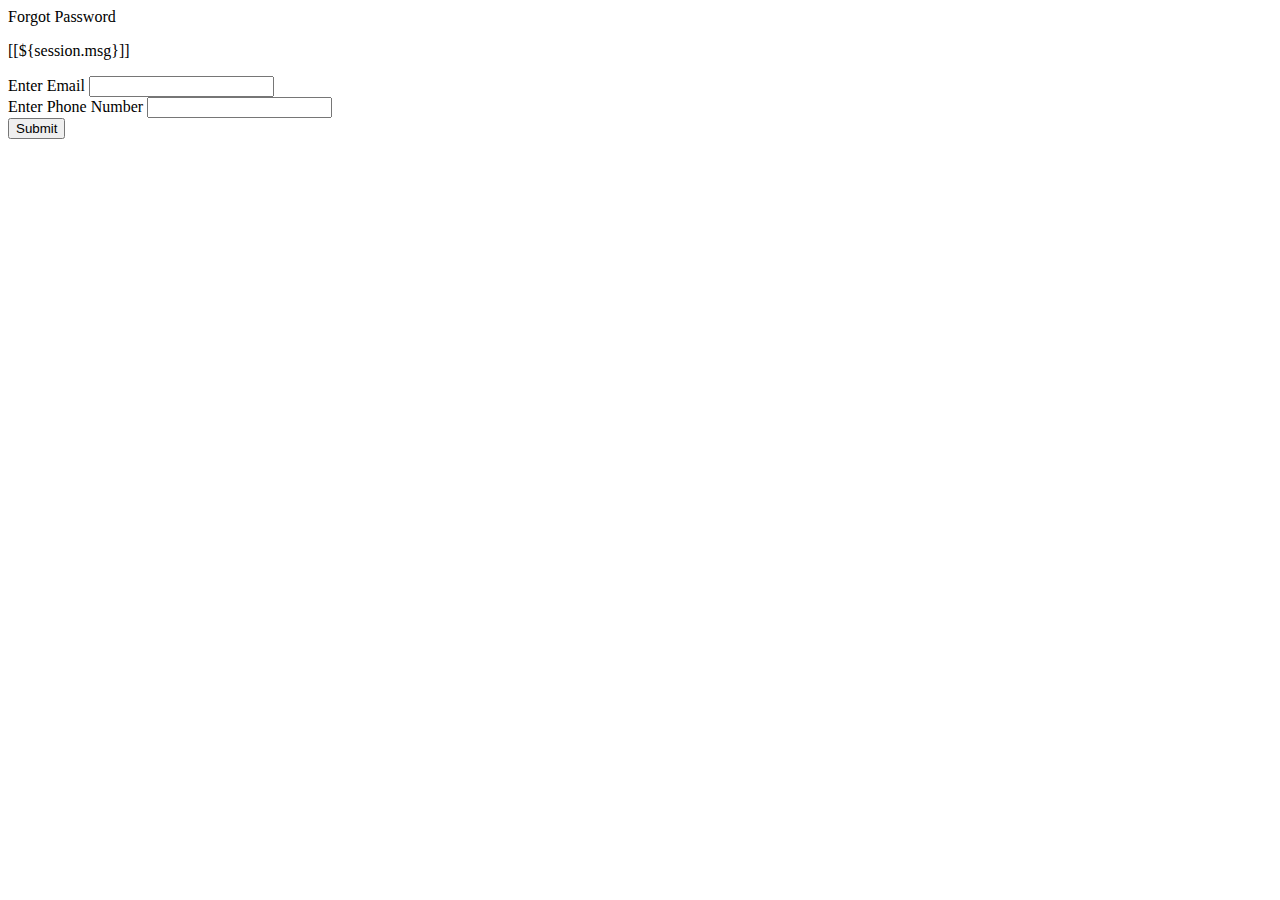
<file: src/main/resources/templates/forgot_password.html>
<!DOCTYPE html>
<html lang = "en" xmlns:th="http://www.thymeleaf.org" th:replace = "base::layout(~{::section})">
<head>
<meta charset="ISO-8859-1">
<title>Insert title here</title>
</head>
<body>
	
	<section>
	
		<div class = "container mt-5">
		
			<div class = "row">
			
				<div class = "col-md-6 offset-md-3">
				
					<div class = "card">
					
						<div class = "card-header text-center fs-4"> Forgot Password</div>
						
						
						<th:block th:if = "${session.msg}">
						
							<p class = "text-center fs-4 text-success">[[${session.msg}]]</p>
							<th:block th:text = "${#session.removeAttribute('msg')}"></th:block>
						
						</th:block>
						
						
						<div class = "card-body">
						
							<form action="/forgotPassword" method = "post">
							
								
								
								<div class = "mb-3">
								
									<label>Enter Email</label>
									<input type = "email" name = "email" class = "form-control">
									
								</div>
								
								
								<div class = "mb-3">
								
									<label>Enter Phone Number</label>
									<input type = "number" name = "mobileNum" class = "form-control">
									
								</div>
								
								<button class = "btn btn-primary col-md-12">Submit</button>
							
							</form>
							
							
						</div>
						
						
					</div>
				
				</div>
			
			</div>
		
		</div>
	
	</section>
	
</body>
</html>
</file>
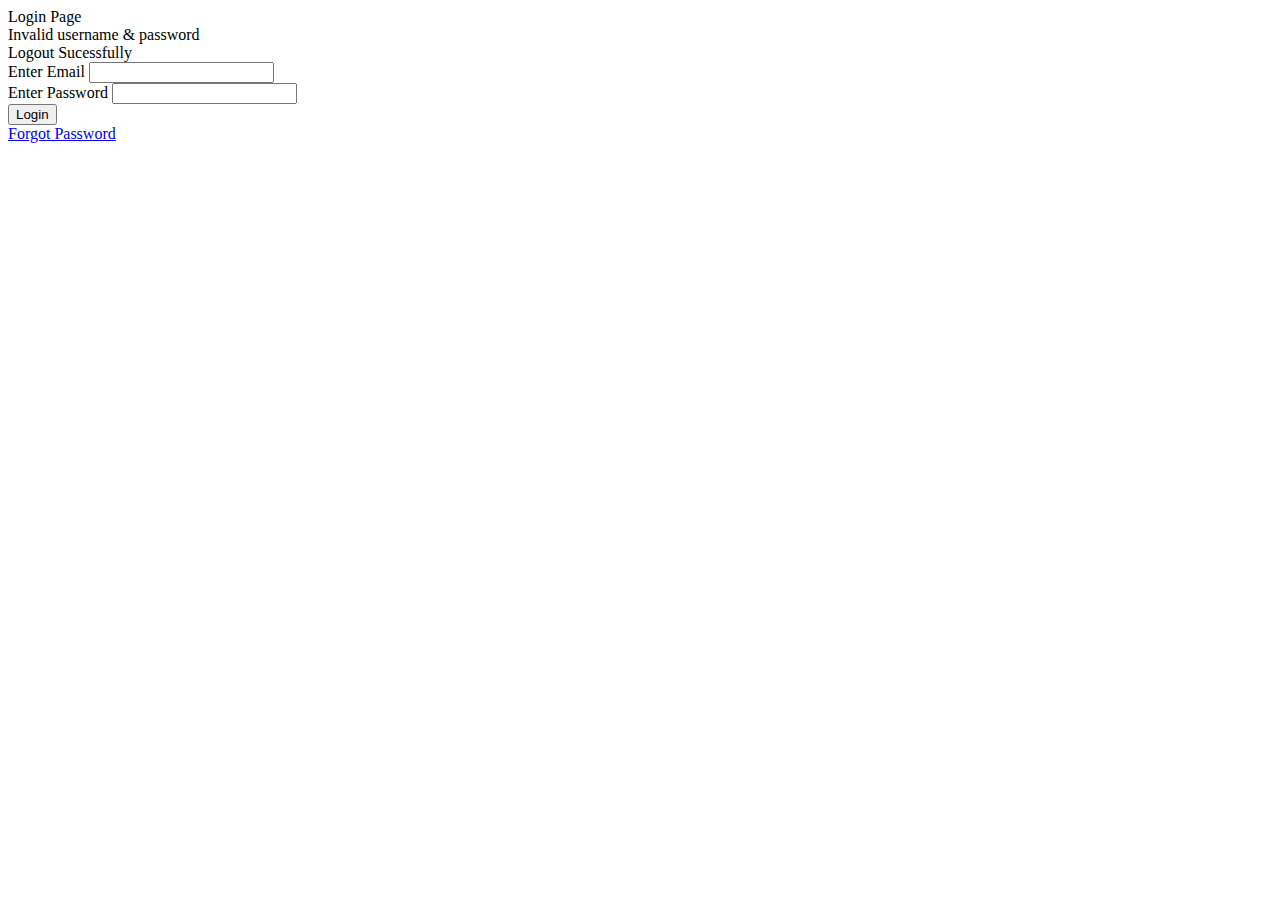
<file: src/main/resources/templates/login.html>
<!DOCTYPE html>
<html lang = "en" xmlns:th="http://www.thymeleaf.org" th:replace = "base::layout(~{::section})">
<head>
<meta charset="ISO-8859-1">
<title>Insert title here</title>

</head>
<body>
	
	
	<section>
	
		<div class = "container mt-5">
		
			<div class = "row">
			
				<div class = "col-md-6 offset-md-3">
				
					<div class = "card">
					
						<div class = "card-header text-center fs-4"> Login Page</div>
						
						<div th:if = "${param.error}" class = "alert alert-danger">
								
									Invalid username & password
									
							
						</div>
						
						<div th:if = "${param.logout}" class = "alert alert-success">
								
									Logout Sucessfully
	
						</div>
						
						<div class = "card-body">
						
							<form action="/login" method = "post">
							
								
								
								<div class = "mb-3">
								
									<label>Enter Email</label>
									<input type = "email" name = "username" class = "form-control">
									
								</div>
								
								
								<div class = "mb-3">
								
									<label>Enter Password</label>
									<input type = "password" name = "password" class = "form-control">
									
								</div>
								
								<button class = "btn btn-primary col-md-12">Login</button>
							
							</form>
							
							<div class = "text-center mt-3">
							
								<a href = "loadForgotPassword" class = "text-decoration-none fs-5">Forgot Password</a>
							
							</div>
							
						</div>
						
						
					</div>
				
				</div>
			
			</div>
		
		</div>
	
	</section>
	
	
</body>
</html>
</file>
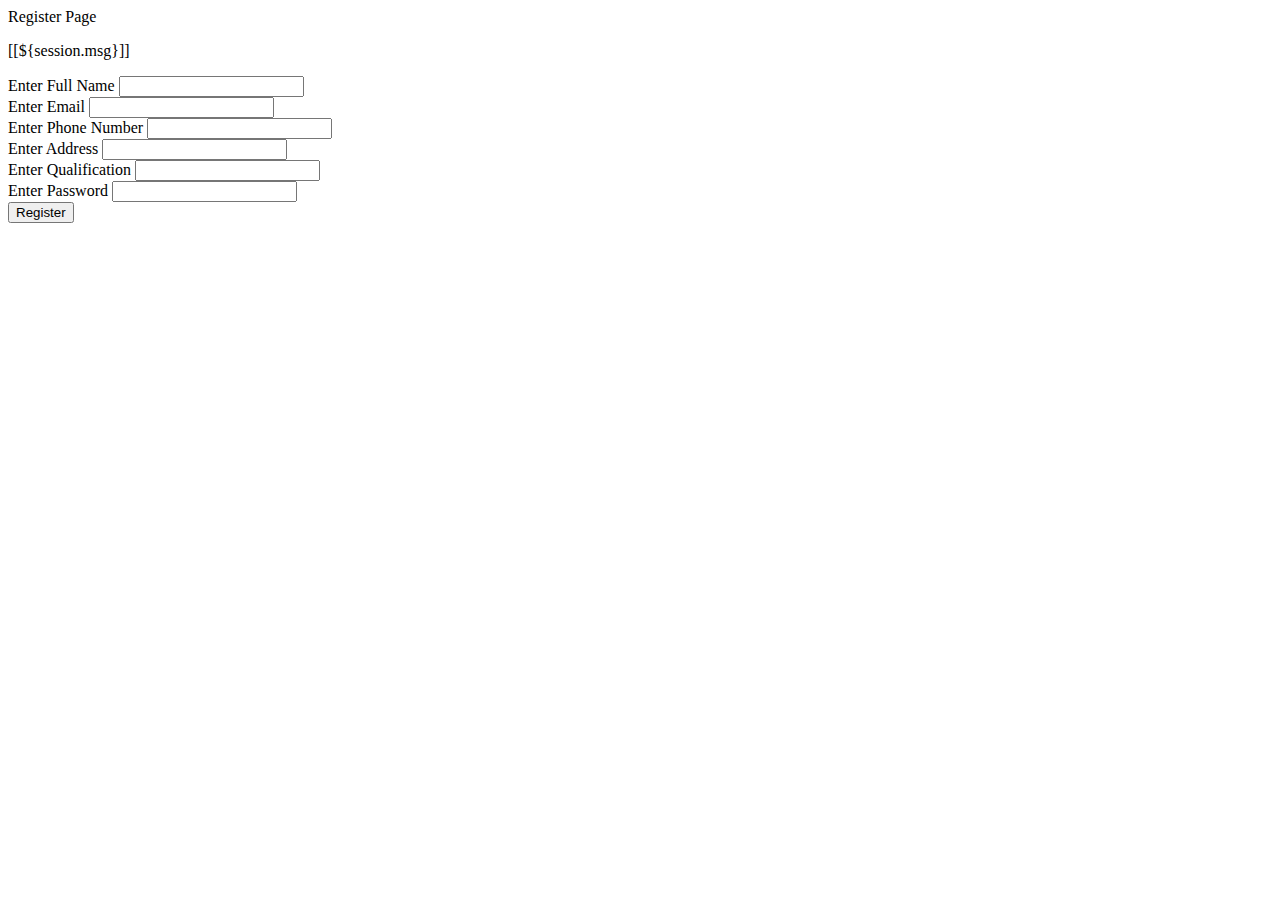
<file: src/main/resources/templates/register.html>
<!DOCTYPE html>
<html lang = "en" xmlns:th="http://www.thymeleaf.org" th:replace = "base::layout(~{::section})">
<head>
<meta charset="ISO-8859-1">
<title>Insert title here</title>

</head>
<body>
	
	<section>
	
		<div class = "container mt-5">
		
			<div class = "row">
			
				<div class = "col-md-6 offset-md-3">
				
					<div class = "card">
					
						<div class = "card-header text-center fs-4"> Register Page</div>
						
						<th:block th:if = "${session.msg}">
						
							<p class = "text-center fs-4 text-success">[[${session.msg}]]</p>
							<th:block th:text = "${#session.removeAttribute('msg')}"></th:block>
						
						</th:block>
						
						
						<div class = "card-body">
						
							<form action="createUser" method="post">
							
								<div class = "mb-3">
								
									<label>Enter Full Name</label>
									<input type = "text" name = "fullName" class = "form-control">
									
								</div>
								
								
								<div class = "mb-3">
								
									<label>Enter Email</label>
									<input type = "email" name = "email" class = "form-control">
									
								</div>
								
								<div class = "mb-3">
								
									<label>Enter Phone Number</label>
									<input type = "number" name = "mobileNumber" class = "form-control">
									
								</div>
								
								
								<div class = "mb-3">
								
									<label>Enter Address</label>
									<input type = "text" name = "address" class = "form-control">
									
								</div>
								
								<div class = "mb-3">
								
									<label>Enter Qualification</label>
									<input type = "text" name = "qualification" class = "form-control">
									
								</div>
								
								<div class = "mb-3">
								
									<label>Enter Password</label>
									<input type = "password" name = "password" class = "form-control">
									
								</div>
								
								<button class = "btn btn-primary col-md-12">Register</button>
							
							</form>
							
						</div>
						
						
					</div>
				
				</div>
			
			</div>
		
		</div>
	
	</section>
	
</body>
</html>
</file>
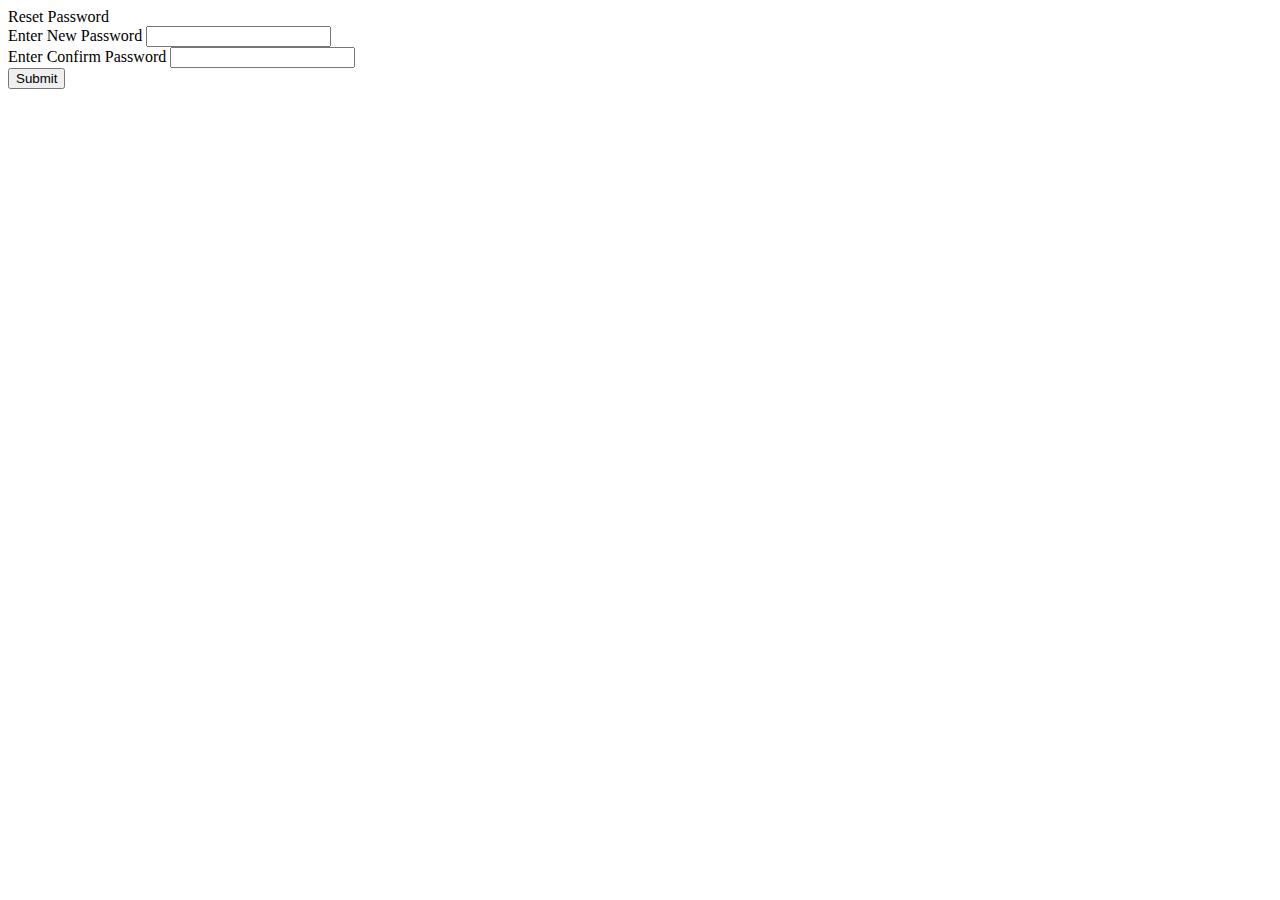
<file: src/main/resources/templates/reset_passsword.html>
<!DOCTYPE html>
<html lang = "en" xmlns:th="http://www.thymeleaf.org" th:replace = "base::layout(~{::section})">
<head>
<meta charset="ISO-8859-1">
<title>Insert title here</title>
</head>
<body>
		
	<section>
	
		<div class = "container mt-5">
		
			<div class = "row">
			
				<div class = "col-md-6 offset-md-3">
				
					<div class = "card">
					
						<div class = "card-header text-center fs-4"> Reset Password</div>
						
						
						
						<div class = "card-body">
						
							<form action="/changePassword" method = "post">
							
								
								
								<div class = "mb-3">
								
									<label>Enter New Password</label>
									<input type = "password" name = "psw" class = "form-control">
									
								</div>
								
								
								<div class = "mb-3">
								
									<label>Enter Confirm Password</label>
									<input type = "password" name = "cpsw" class = "form-control">
									
								</div>
								
								<input type = "hidden" name = "id" th:value = "${id}">
								
								<button class = "btn btn-primary col-md-12">Submit</button>
							
							</form>
							
							
						</div>
						
						
					</div>
				
				</div>
			
			</div>
		
		</div>
	
	</section>	
		
</body>
</html>
</file>
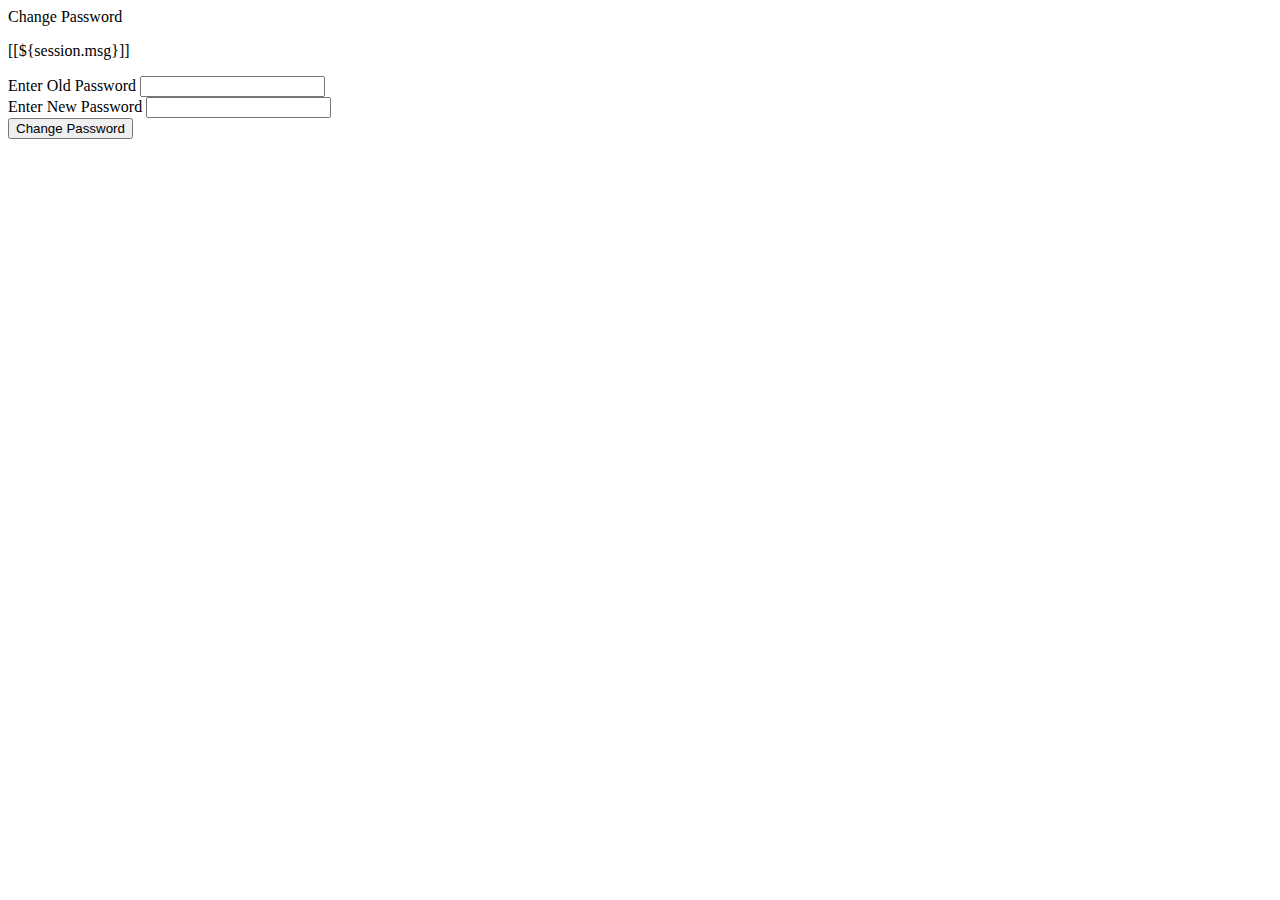
<file: src/main/resources/templates/user/change_password.html>
<!DOCTYPE html>
<html lang = "en" xmlns:th="http://www.thymeleaf.org" th:replace = "base::layout(~{::section})">
<head>
<meta charset="ISO-8859-1">
<title>Insert title here</title>
</head>
<body>
	
	<section>
	
		<div class = "container mt-5">
		
			<div class = "row">
			
				<div class = "col-md-6 offset-md-3">
				
					<div class = "card">
					
						<div class = "card-header text-center fs-4"> Change Password</div>
						
						<th:block th:if = "${session.msg}">
						
							<p class = "text-center fs-4 text-success">[[${session.msg}]]</p>
							<th:block th:text = "${#session.removeAttribute('msg')}"></th:block>
						
						</th:block>

	
						</div>
						
						<div class = "card-body">
						
							<form action="updatePassword" method = "post">
							
								
								
								<div class = "mb-3">
								
									<label>Enter Old Password</label>
									<input type = "password" name = "oldPass" class = "form-control">
									
								</div>
								
								
								<div class = "mb-3">
								
									<label>Enter New Password</label>
									<input type = "password" name = "newPass" class = "form-control">
									
								</div>
								
								<button class = "btn btn-primary col-md-12">Change Password</button>
							
							</form>
							
						</div>
						
						
					</div>
				
				</div>
			
			</div>
		
		</div>
	
	</section>
	
	
</body>
</html>
</file>
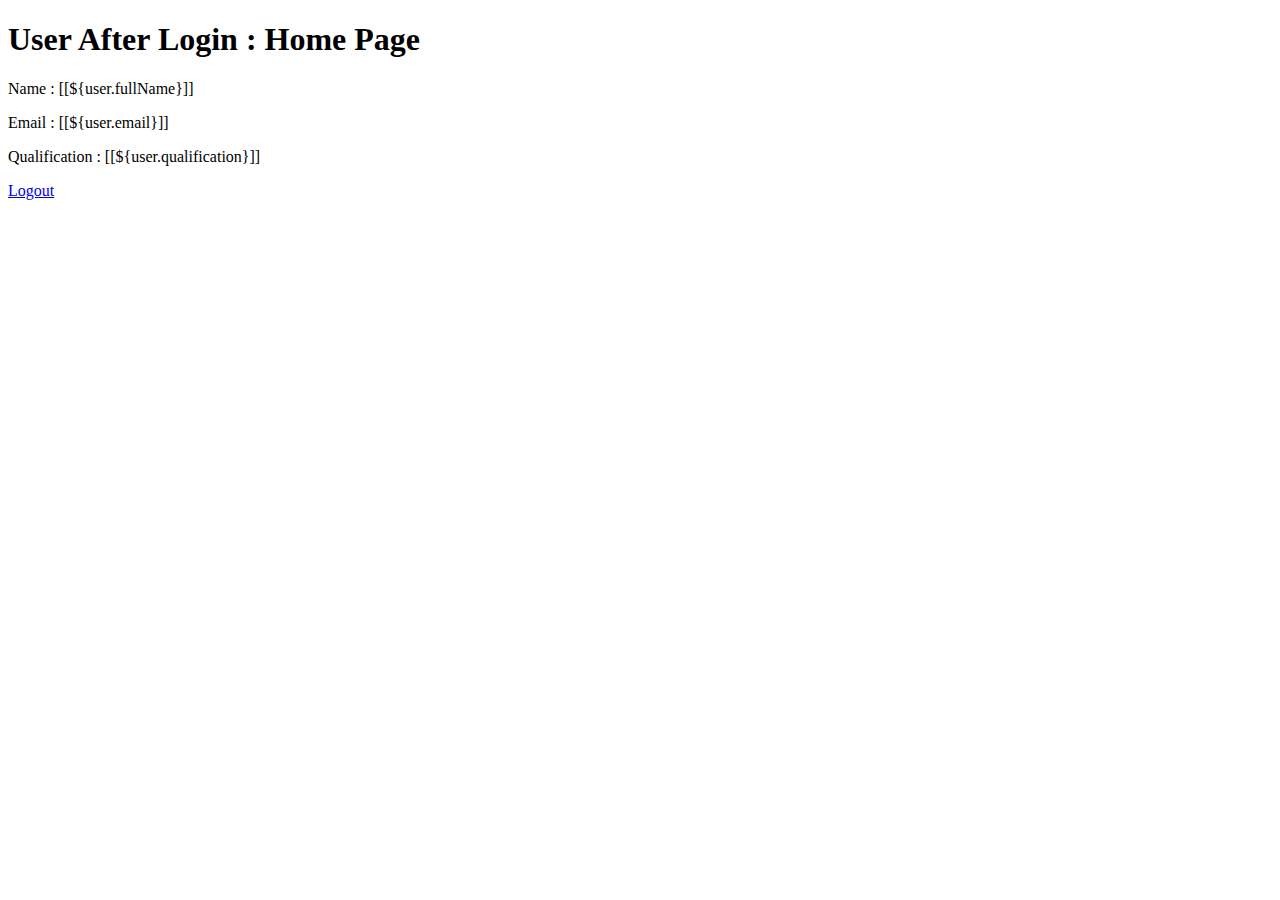
<file: src/main/resources/templates/user/home.html>
<!DOCTYPE html>
<html lang = "en" xmlns:th="http://www.thymeleaf.org" th:replace = "base::layout(~{::section})">
<head>
<meta charset="ISO-8859-1">
<title>Insert title here</title>
</head>
<body>
	
	
	<section>
		<h1>User After Login : Home Page</h1>
		<p>Name : [[${user.fullName}]] </p>
		<p>Email : [[${user.email}]] </p>
		<p>Qualification : [[${user.qualification}]] </p>
	
	<a href = "/logout">Logout</a>
	
	</section>
	
	
</body>
</html>
</file>
